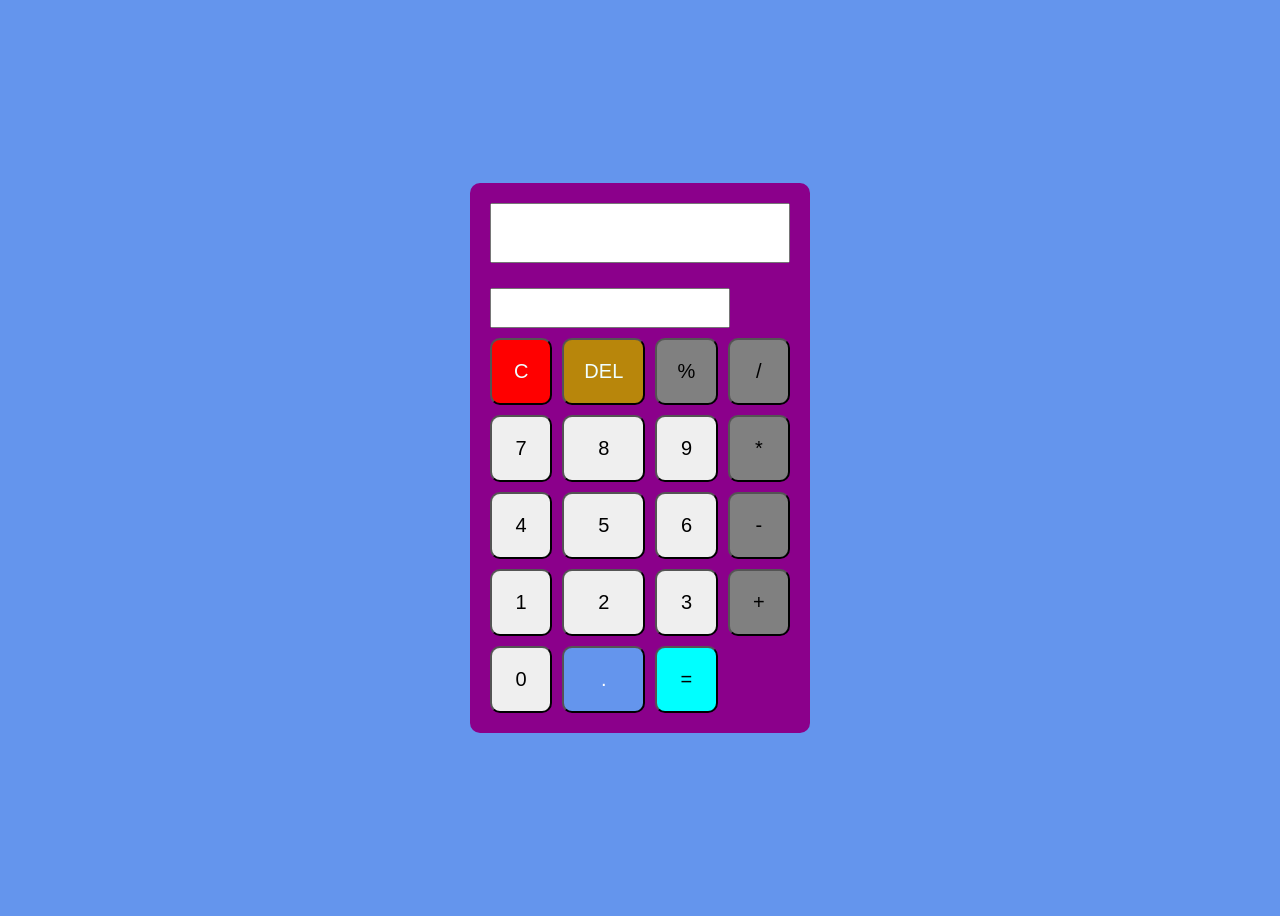
<file: calculator.html>
<!DOCTYPE html>
<html lang="en">
<head>
    <meta charset="UTF-8">
    <meta name="viewport" content="width=device-width, initial-scale=1.0">
    <title>Document</title>
    <link rel="stylesheet" href="calc.css">
</head>
<body>
    <div class="calculator">
    <input type="text" id="display" readonly>
    <input type="text" id="result" readonly> 
    <div class="buttons">
    <button style="color: azure; background-color: red;" onclick="clearDisplay()">C</button> 
     <button style="color: azure; background-color:darkgoldenrod;" onclick="deletelast()">DEL</button> 
    <button style="color: black;background-color: grey;" onclick="pressNumber('%')">%</button>
    <button style="color: black;background-color: gray;" onclick="pressNumber('/')">/</button> 
    

    
    <button onclick="pressNumber('7')">7</button>
    <button onclick="pressNumber('8')">8</button>
    <button onclick="pressNumber('9')">9</button>
    <button style="color: black; background-color: gray;" onclick="pressNumber('*')">*</button>
    
    
    
    
    <button onclick="pressNumber('4')">4</button>
    <button onclick="pressNumber('5')">5</button>
    <button onclick="pressNumber('6')">6</button>
    <button style="color: black; background-color: gray;" onclick="pressNumber('-')">-</button>
    

    
    <button onclick="pressNumber('1')">1</button>
    <button onclick="pressNumber('2')">2</button>
    <button onclick="pressNumber('3')">3</button>
    <button style="color: black; background-color: gray;" onclick="pressNumber('+')">+</button>
    

    
    <button onclick="pressNumber('0')">0</button>
    <button style="color: white; background-color: cornflowerblue;" onclick="pressNumber('.')">.</button>
    <button style="color: black; background-color:cyan;" onclick="calculate()">=</button>
    </div>
    </div>
   

    
    <script src="cal.js"></script>

</body>
</html>
</file>
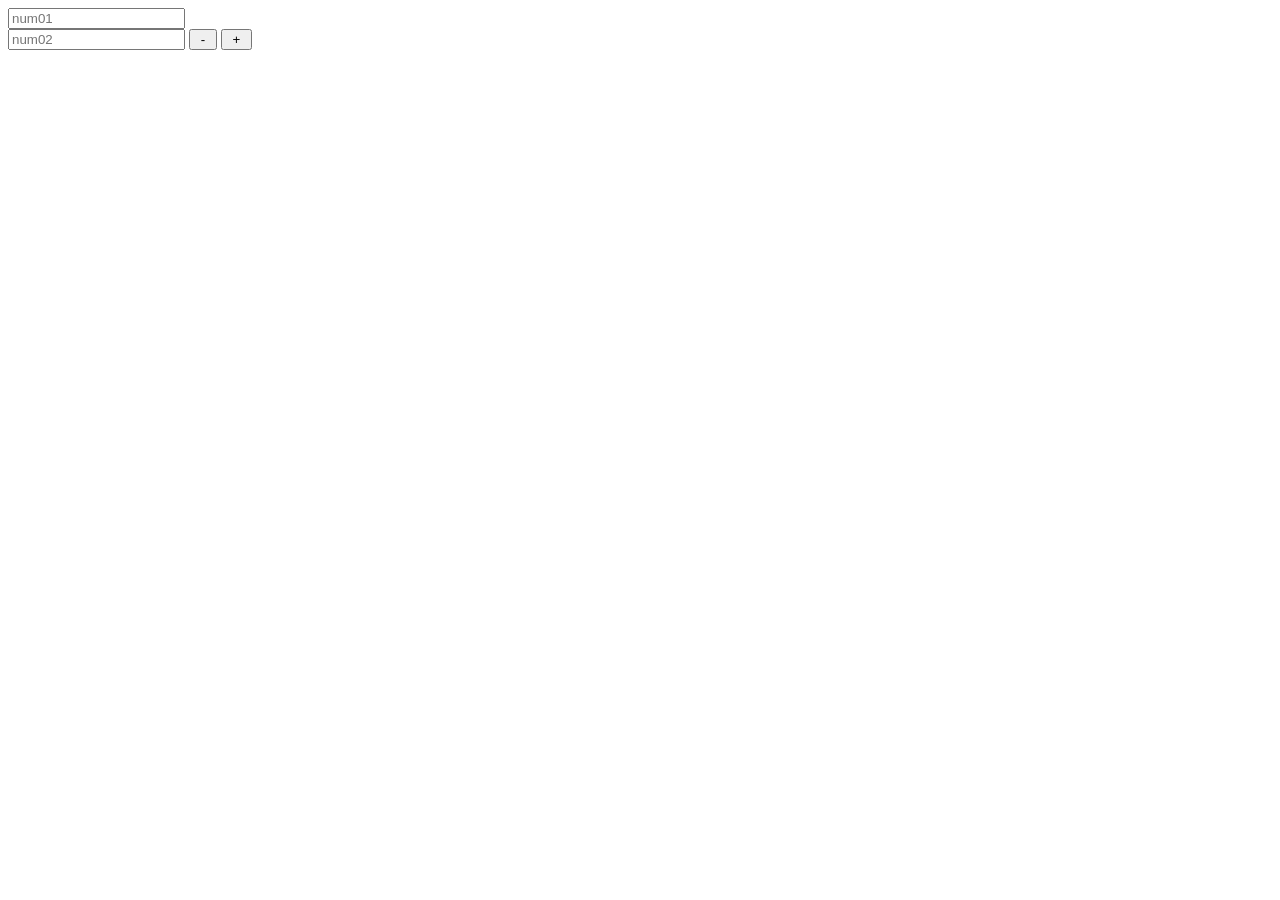
<file: indexs.html>
<!DOCTYPE html>
<html lang="en">
<head>
    <meta charset="UTF-8">
    <meta name="viewport" content="width=device-width, initial-scale=1.0">
    <title>Document</title>
    
</head>
<body>
   
   
    <input type="text" id="txtsample1" placeholder="num01">
    <br>
    <input type="text" id="txtsample2" placeholder="num02">

    <input type="button" value=" - " onclick="clickMe1()">
    <input type="button" value=" + " onclick="clickMe2()">
    
    <ul id="calHistory">
       

    </ul>

    <div id="lblSection">
       

    </div>


     <script src="app.js"></script>
</body>
</html>
</file>
<file: calc.css>
body {
    display: flex;
    justify-content: center;
    align-items: center;
    height: 100vh;
    background-color: cornflowerblue;
}

.calculator {
    width: 300px;
    padding: 20px;
    background-color:darkmagenta;
    border-radius: 10px;
}

.buttons {
    display: grid;
    grid-template-columns: repeat(4, 1fr);
    gap: 10px;
}

button{
    padding: 20px;
    font-size: 20px;
    border-radius: 10px;
    cursor: pointer;
}

#display {
    width: 100%;
    height: 60px;
    margin-bottom: 25px;
    box-sizing: border-box;
}

#result{
    width: 80%;
    height: 40px;
    font-size:30px ;
    margin-bottom: 10px;
    box-sizing: border-box;
}
</file>
